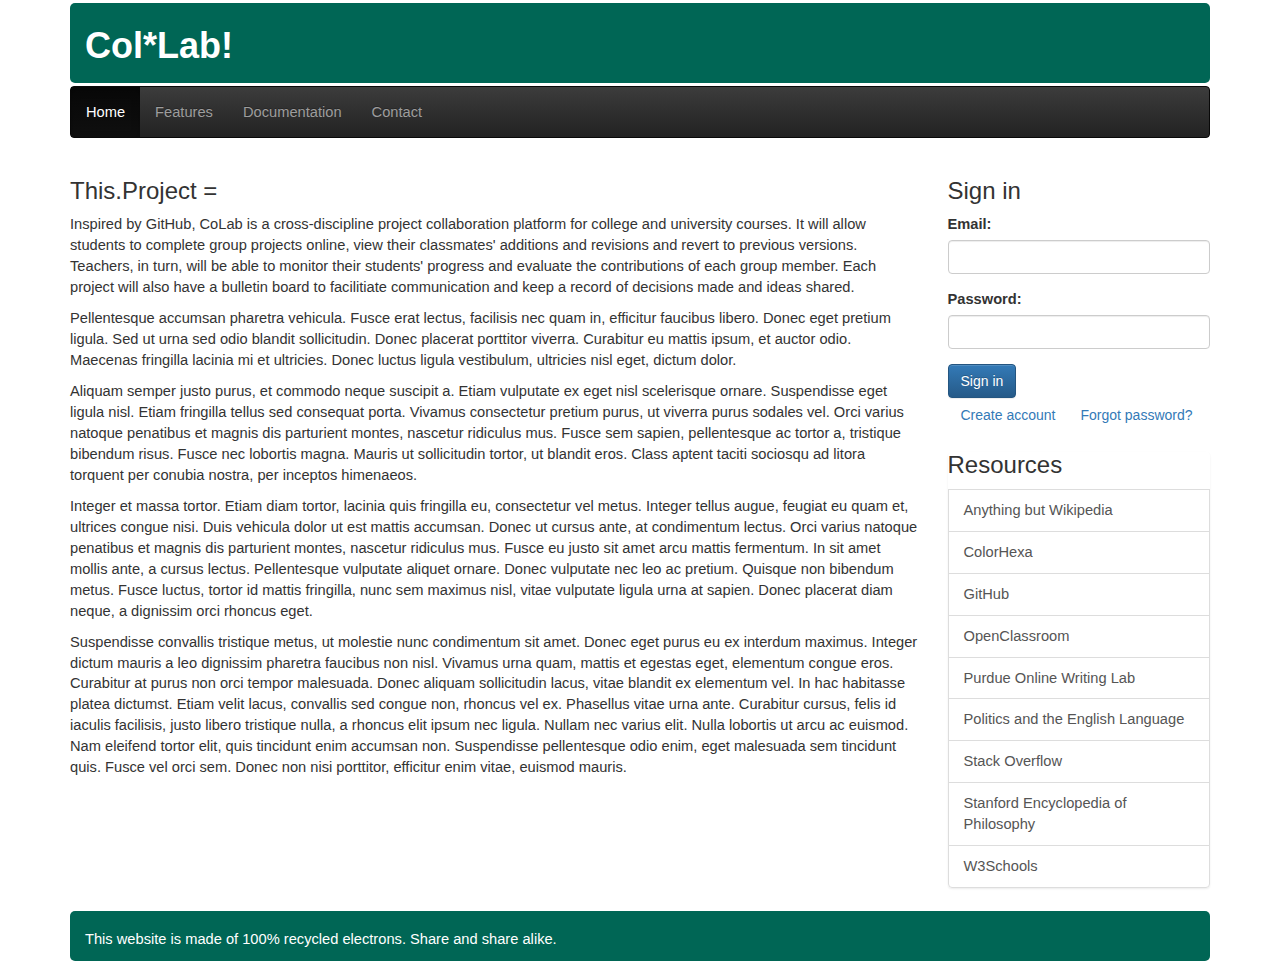
<file: index.htm>
<!DOCTYPE html>
<html> 
<head>
  <title>CoLab Student Project Collaboration</title>
	<!-- 	Web project mockup
				Jim Morris -->
  <meta charset="utf-8">
  <meta name="viewport" content="width=device-width, initial-scale=1">
  <link rel="stylesheet" type="text/css" href="css/bootstrap.min.css" />
  <link rel="stylesheet" type="text/css" href="css/bootstrap-theme.min.css" />

  <link rel="stylesheet" type="text/css" href="css/colLab.css" />

  <script type="text/javascript" src="js/jquery-3.2.0.min.js"></script>
  <script type="text/javascript" src="js/bootstrap.min.js"></script>

  <script type="text/javascript" src="js/contentRequest.js"></script>
  <script type="text/javascript" src="js/userRequest.js"></script>
  <script type="text/javascript" src="js/pageContent.js"></script>
  <script type="text/javascript" src="js/pagination.js"></script>
	<script type="text/javascript" src="js/templateElements.js"></script>
</head>
<body>
<div class="container">
<div id="userstatus">
	<p><span class="username"></span>&nbsp;&nbsp;<a href="#account">Account</a> |
		<a href="#logout" id="logout_">Sign out</a></p>
</div>
<header>
	<h1>Col*Lab!</hl>
</header>
<nav class="navbar navbar-inverse"></nav>	
	<div class="row">
		<div class="col-sm-9">
			<p id="message" class="form-text text-muted"></p>
			<div id="main"></div>
		</div>		
		<div class="col-sm-3">
			<div id="userform"></div>
			<div class="list-group">
			<h3>Resources</h3>
				<a href="#" class="list-group-item">Anything but Wikipedia</a>
				<a href="#" class="list-group-item">ColorHexa</a>
				<a href="#" class="list-group-item">GitHub</a>
				<a href="#" class="list-group-item">OpenClassroom</a>
				<a href="#" class="list-group-item">Purdue Online Writing Lab</a> 
				<a href="#" class="list-group-item">Politics and the English Language</a> 
				<a href="#" class="list-group-item">Stack Overflow</a> 
				<a href="#" class="list-group-item">Stanford Encyclopedia of Philosophy</a> 
				<a href="#" class="list-group-item">W3Schools</a>
			</div>
		</div>
		</div>	
<footer>
	<p>This website is made of 100% recycled electrons. Share and share alike.<p>
</footer>
</div>
</body>
</html>
</file>
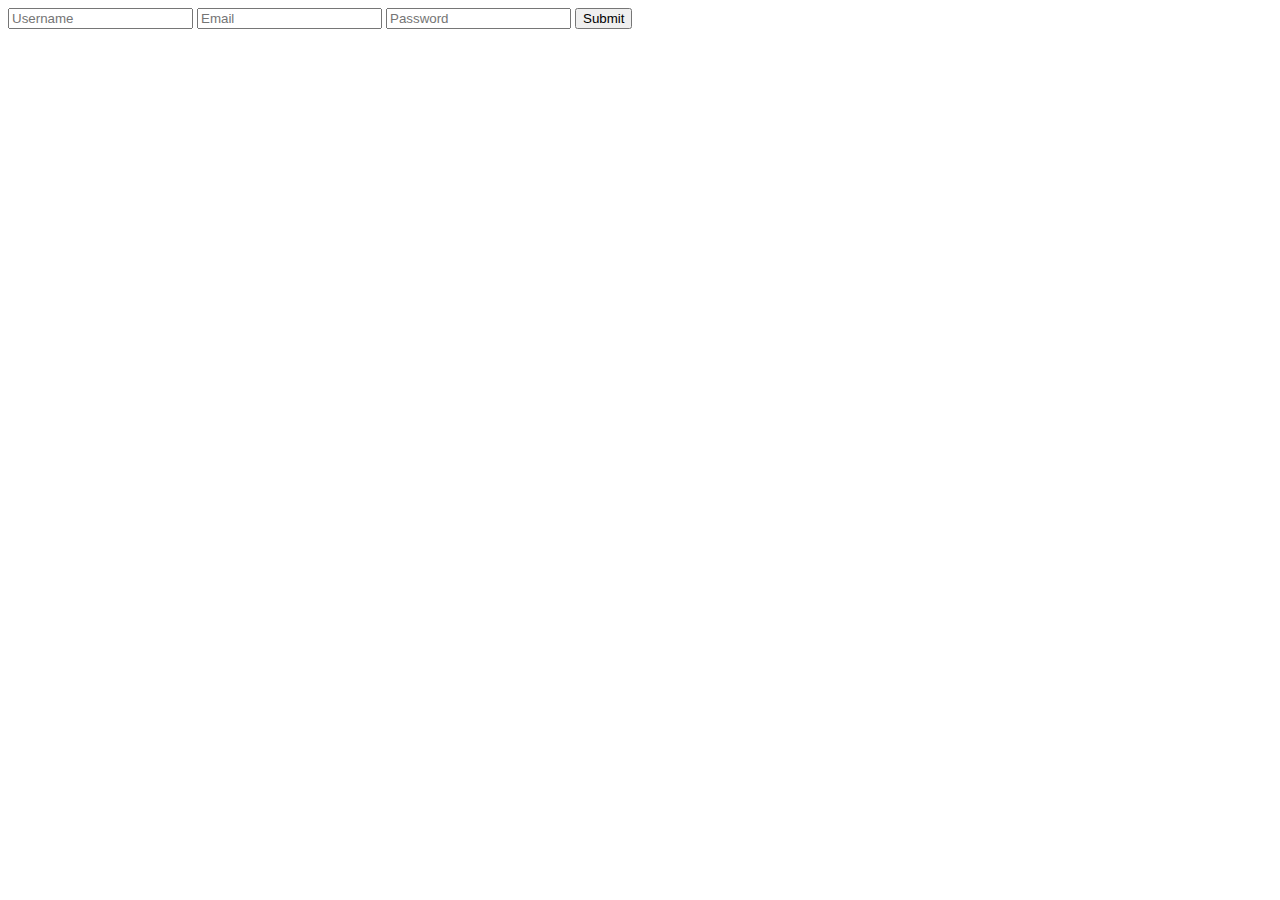
<file: php/test.htm>
<!DOCTYPE html>
<html>
<head>
<script type="text/javascript" src="../js/jquery-3.2.0.min.js"></script>
<script type="text/javascript">

function talkToServer() {

	// Ajax with jQuery to talk to the server
	// Send some data in JSON format (httpRequest)
	// Wait for the httpResponse (JSON format)
	var username = $("#username").val();
	var email = $("#email").val();
	var password = $("#password").val();

	// String to create JSON object
	var text =  '{' +
				   '"username":"' + username + '",' +
				   '"email":"' + email + '",' +
				   '"password":"' + password + '"' +
				'}';

	var jsonData = JSON.parse(text);

	$.post("test.php", JSON.stringify(jsonData),
		function(data, status){
			$("#usersJson").html(data);

			var jsonData = JSON.parse(data);
			console.log(jsonData);
			var users = [];
			$.each(jsonData, function(index, value) {
				users.push("<p>" + value['name'] + ": " + value['email'] + "</p>");
			});
			$("#users").html(users.join(""));
	});

	}

</script>
</head>
<body>

<form action="javascript:talkToServer()" method="post">
	<input type="text" id="username" name="username" placeholder="Username" />
	<input type="email" id="email" name="email" placeholder="Email" />
	<input type="password" id="password" name="password" placeholder="Password" />
	<input type="submit" />
</form>

<p id="usersJson"></p>
<div id="users"></div>

</body>
</html>
</file>
<file: css/colLab.css>
/* Web project mockup
 * Jim Morris */

body {
	font-family: Calibri, Arial, sans-serif;
	font-size: 11pt;
}

header, footer {
	background-color: #006655;
	color: #ffffff;
	border-radius: 5px;
	padding: 3px 15px;
	margin: 3px 0px 3px;
}

header {
	height: 80px;
	line-height: 80px;
}

footer {
	height: 50px;
	line-height: 50px;
}

header h1 {
	font-weight: 900;
}

#userstatus {
	height: 35px;
	line-height: 35px;
	background-color: #000000;
	border-radius: 5px;
	color: #ffffff;
	text-align: right;
	padding: 0px 15px;
	display: none;
}

#fileBox {
	border: solid #009980 1px;
	border-radius: 3px;
	background-color: #f7f7f7;
	margin-bottom: 5px;
	font-family: monospace;
	font-size: 10pt;
	color: #646464;
}

#fileView {
	clear: left;
	padding: 5px;
}

#fileName {
	float: left;
}

#fileOps {
	float: right;
}

#fileinfo {
	border-bottom: solid #009980 1px;
	padding: 5px;
	height: 50px;
	line-height: 50px;
}

p.deleted {
	display: none;
}

button.emily {
	background-color: #2727ff;
	color: #ffffff;
}

button.jim {
	background-color: #eb9800;
	color: #ffffff;
}


button.roger {
	background-color: #006c00;
	color: #ffffff;
}

p.form-text {
	margin-top: 5px;
}
</file>
